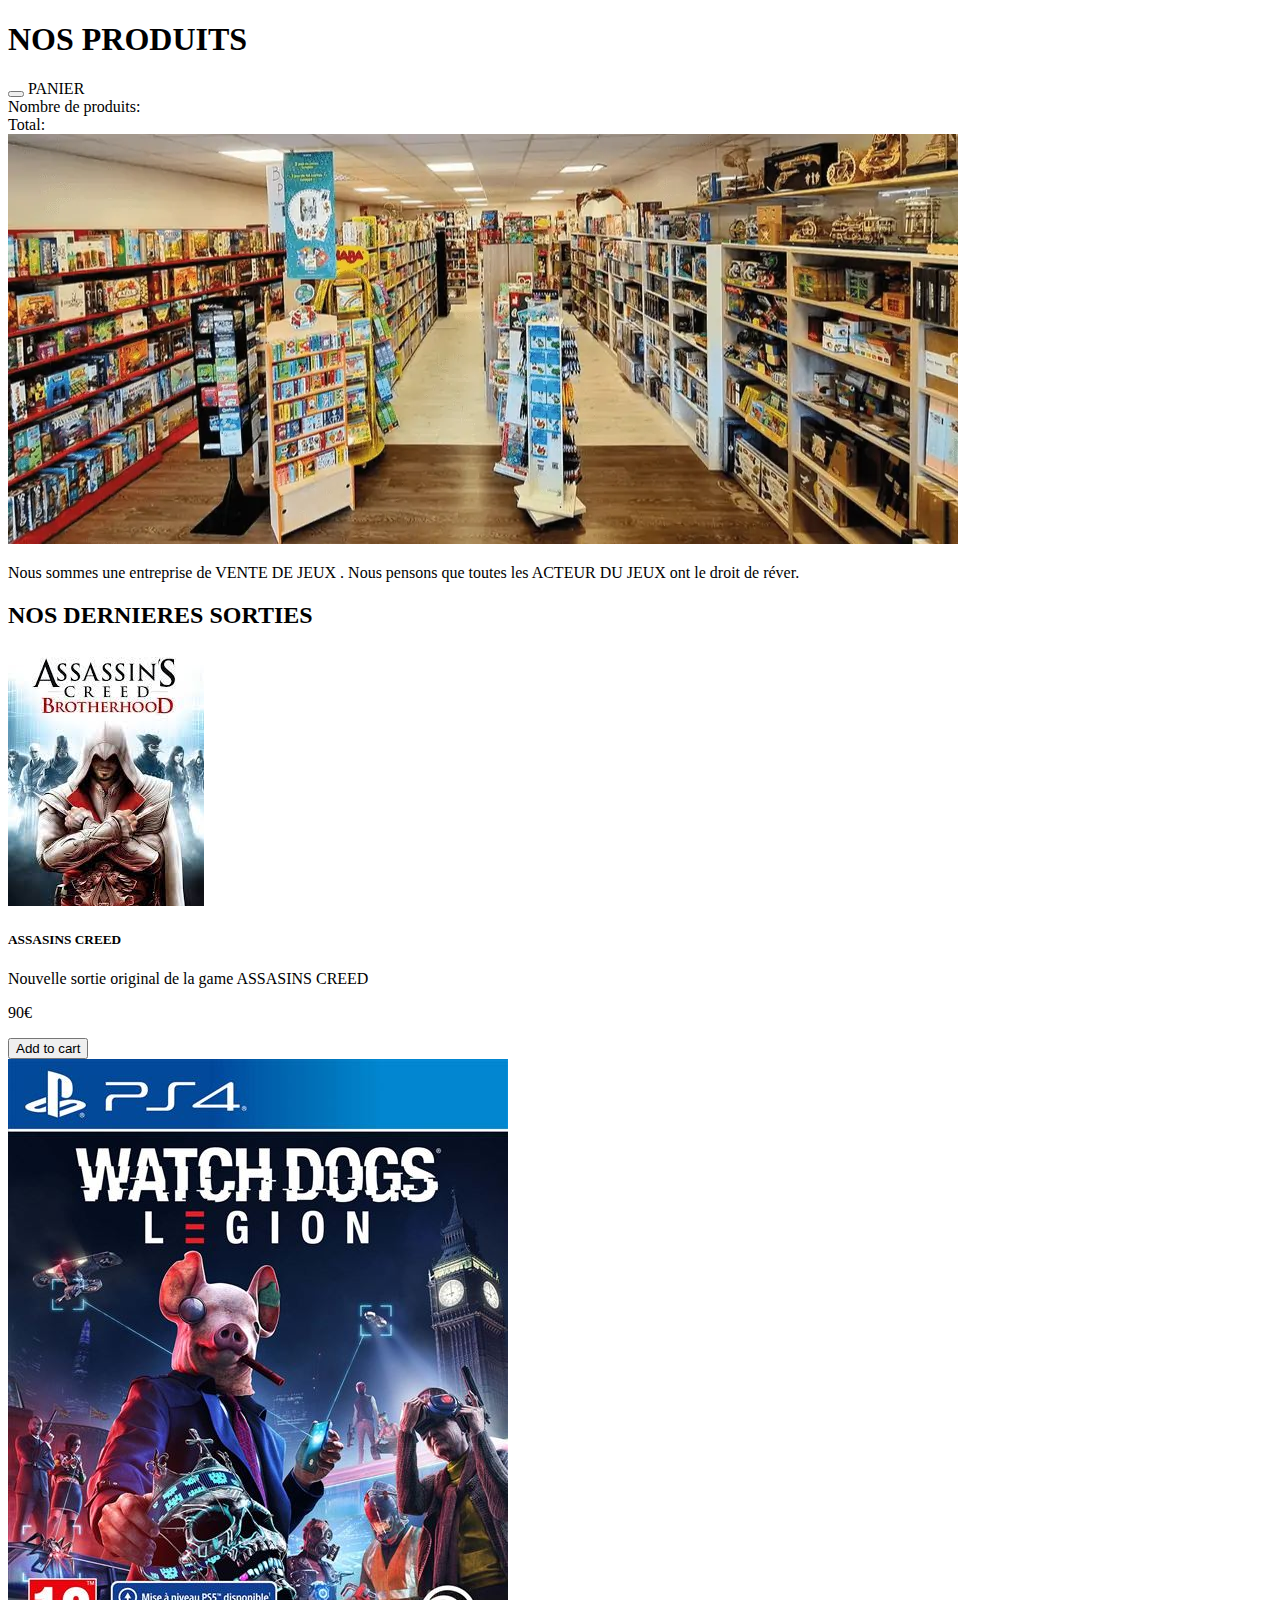
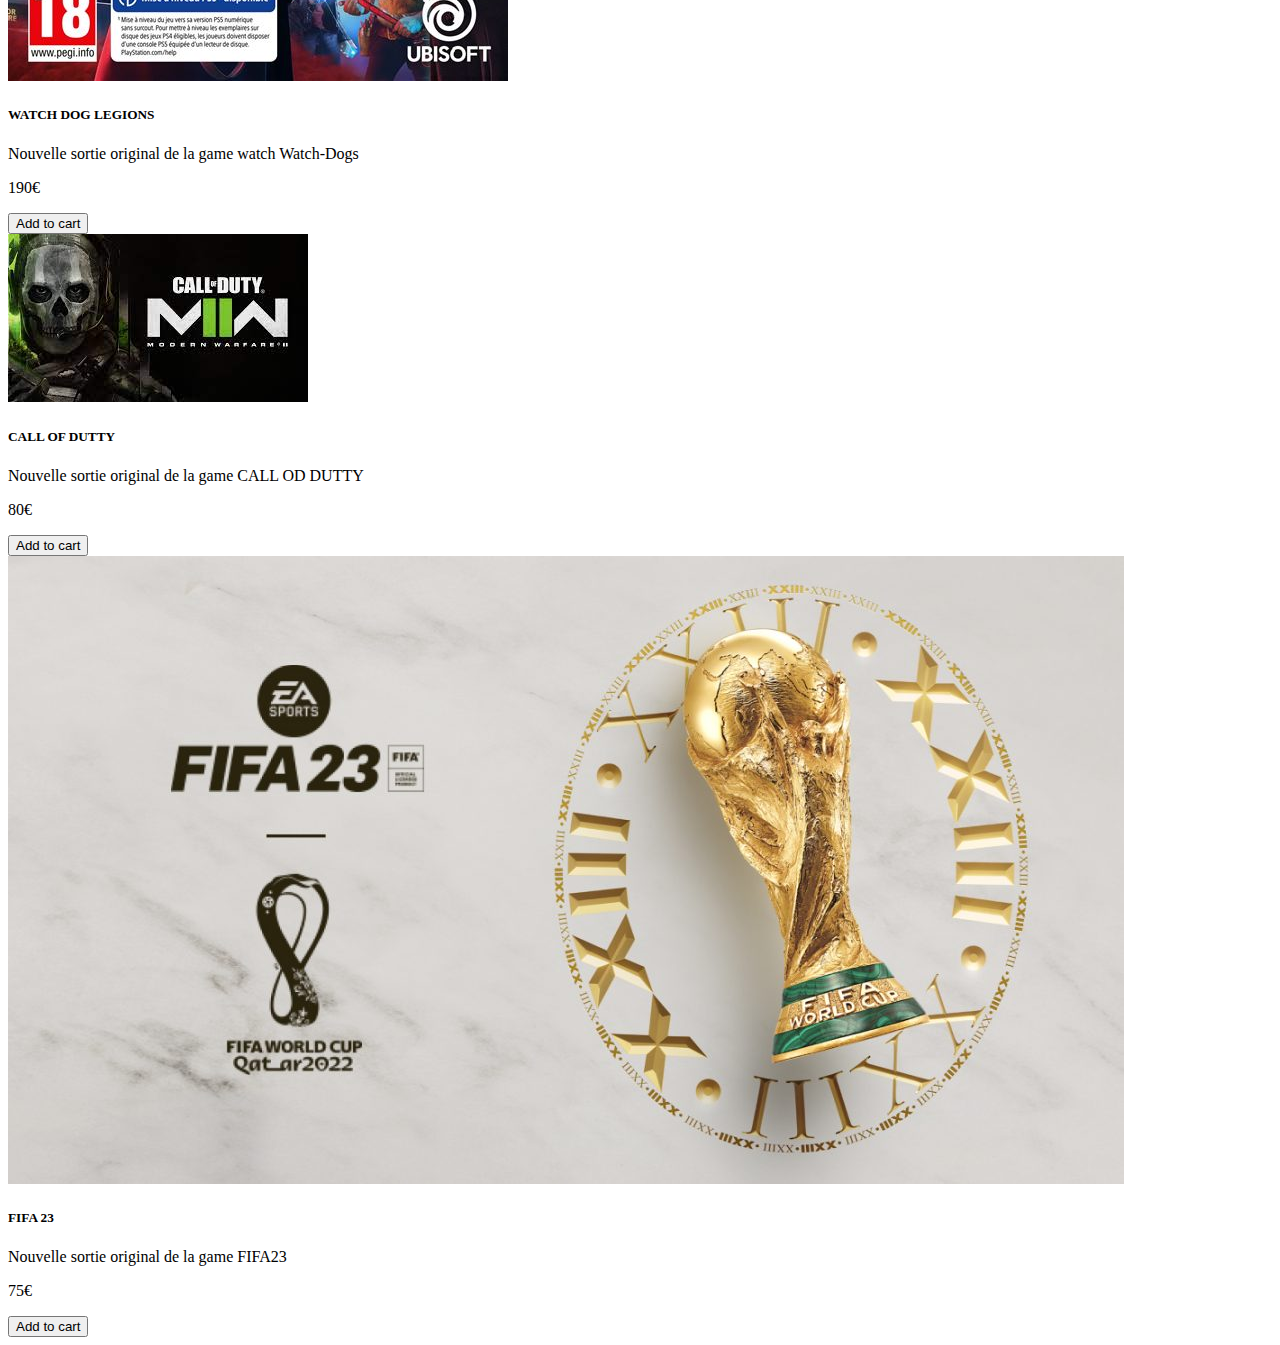
<file: index.html>
<!DOCTYPE html>
<html lang="fr">
<head>
    <meta charset="UTF-8">
    <meta http-equiv="X-UA-Compatible" content="IE=edge">
    <meta name="viewport" content="width=device-width, initial-scale=1.0">
    <link href="https://cdn.jsdelivr.net/npm/bootstrap@5.2.2/dist/css/bootstrap.min.css" rel="stylesheet" integrity="sha384-Zenh87qX5JnK2Jl0vWa8Ck2rdkQ2Bzep5IDxbcnCeuOxjzrPF/et3URy9Bv1WTRi" crossorigin="anonymous">
     <link rel="stylesheet" href="style.css">
    <title>produits</title>
</head>
<body>
    <header>
       <div class="container">
          <div class="row">
              <h1> NOS PRODUITS<h1>
          </div>
          <div class="col-2">
            <button type="button" class="snipcart-checkout"> </button> PANIER</button>
          </div>
          <div class="col-2"> Nombre de produits: <span class="snipcart-items-count"></span>
        </div>
        <div class="col-2">
            Total:
            <span class="snipcart-items-count"></span>
        </div>
          <div class="row">
              <div class="col">
                  <img class="img-fluid" src="BCD-Jeux_Entete.webp" />
              </div>
              <div class="col">
                    <p class="mt-5">
                        Nous sommes une entreprise de VENTE DE JEUX .
                        Nous pensons que toutes les ACTEUR DU JEUX ont le droit de réver.
                                            </p>
              </div>
          </div>
       </div>
    </header>

    <section>
        <div class="container">
            
            <div class="row">
                <h2 class="text-center">NOS DERNIERES SORTIES </h2>
            </div>
            <div class="row">
                <div class="col-3">
                    <div class="card"   >
                        <img src="ASSASIN CREED.jpeg" class="card-img-top" alt="...">
                        <div class="card-body">
                          <h5 class="card-title">ASSASINS CREED</h5>
                          <p class="card-text">
                            Nouvelle sortie original de la game ASSASINS CREED
                          </p>
                          <p class="card-text">
                            90€
                          </p>
                           <button class="btn btn-primary snipcart-add-item"
                            data-item-id="ASSASINS CREED"
                            data-item-price="90"
                            data-item-description="Nouvelle sortie original de la game ASSASINS CREED"
                            data-item-image="ASSASIN CREED.jpeg"
                            data-item-name="ASSASINS CREED"
                            data-item-stackable="never"
                            data-item-custom1-name="couleur"
                            data-item-custom1-options="noir|rouge|vert"
                            data-item-custom2-name="type"
                            data-item-custom2-options="PS4|PS5|XBOX"
                            data-item-custom3-name="gift"
                            data-item-custom3-type="checkbox"
                           >
                                Add to cart
                           </button>
                        </div>
                      </div>
                </div>
                <div class="col-3">
                    <div class="card"   >
                        <img src="Watch-Dogs-Legion-PS4.jpg" class="card-img-top" alt="...">
                        <div class="card-body">
                          <h5 class="card-title">WATCH DOG LEGIONS</h5>
                          <p class="card-text">
                            Nouvelle sortie original de la game watch Watch-Dogs
                          </p>
                          <p class="card-text">
                            190€
                          </p>
                           <button class="btn btn-primary snipcart-add-item"
                            data-item-id="WATCH DOG LEGIONS"
                            data-item-price="190"
                            data-item-description="Nouvelle sortie original de la game watch dog"
                            data-item-image="Watch-Dogs-Legion-PS4.jpg"
                            data-item-name="WATCH DOG LEGIONS"
                            data-item-stackable="never"
                            data-item-custom1-name="couleur"
                            data-item-custom1-options="VERT|NOIR|ROUGE"
                            data-item-custom2-name="type"
                            data-item-custom2-options="PS4|PS5|XBOX"
                            data-item-custom3-name="gift"
                            data-item-custom3-type="checkbox"
                           >
                                Add to cart
                           </button>
                        </div>
                      </div>
                </div>
                <div class="col-3">
                    <div class="card"   >
                        <img src="COD.jpeg" class="card-img-top" alt="...">
                        <div class="card-body">
                          <h5 class="card-title">CALL OF DUTTY </h5>
                          <p class="card-text">
                            Nouvelle sortie original de la game CALL OD DUTTY
                          </p>
                          <p class="card-text">
                            80€
                          </p>
                           <button class="btn btn-primary snipcart-add-item"
                            data-item-id="CALL OF DUTTY"
                            data-item-price="80"
                            data-item-description="Nouvelle sortie original de la game CALL OF DUTTY"
                            data-item-image="COD.jpeg"
                            data-item-name="CALL OF DUTTY"
                            data-item-stackable="never"
                            data-item-custom1-name="couleur"
                            data-item-custom1-options="noir|rouge|vert"
                            data-item-custom2-name="type"
                            data-item-custom2-options="PS4|PS5|XBOX"
                            data-item-custom3-name="gift"
                            data-item-custom3-type="checkbox"
                           >
                                Add to cart
                           </button>
                        </div>
                      </div>
                </div>
                <div class="col-3">
                    <div class="card"   >
                        <img src="FIFA23.jpg" class="card-img-top" alt="...">
                        <div class="card-body">
                          <h5 class="card-title">FIFA 23
                          </h5>
                          <p class="card-text">
                            Nouvelle sortie original de la game FIFA23 
                          </p>
                          <p class="card-text">
                            75€
                          </p>
                           <button class="btn btn-primary snipcart-add-item"
                            data-item-id="FIFA23"
                            data-item-price="75"
                            data-item-description="Nouvelle sortie original de la game FIFA23"
                            data-item-image="FIFA23.jpg"
                            data-item-name="FIFA23"
                            data-item-stackable="never"
                            data-item-custom1-name="couleur"
                            data-item-custom1-options="noir|rouge|vert"
                            data-item-custom2-name="type"
                            data-item-custom2-options="PS4|PS5|XBOX"
                            data-item-custom3-name="gift"
                            data-item-custom3-type="checkbox"
                           >
                                Add to cart
                           </button>
                        </div>
                      </div>
                </div>
            </div>

        </div> 
        
    </section>
    <script>
        window.SnipcartSettings = {
            publicApiKey: 'NTg3ZmYwMjMtMDcwMi00YTgzLTkyMzItNDM4NWY5YWQwZjYwNjM4MDQwOTY0OTIwNTkxNDY5',
            loadStrategy: 'on-user-interaction',
            modalStyle:"side",
            templatesUrl:"./tamplate.html"
        };
    
        (()=>{var c,d;(d=(c=window.SnipcartSettings).version)!=null||(c.version="3.0");var s,S;(S=(s=window.SnipcartSettings).timeoutDuration)!=null||(s.timeoutDuration=2750);var l,p;(p=(l=window.SnipcartSettings).domain)!=null||(l.domain="cdn.snipcart.com");var w,u;(u=(w=window.SnipcartSettings).protocol)!=null||(w.protocol="https");var f=window.SnipcartSettings.version.includes("v3.0.0-ci")||window.SnipcartSettings.version!="3.0"&&window.SnipcartSettings.version.localeCompare("3.4.0",void 0,{numeric:!0,sensitivity:"base"})===-1,m=["focus","mouseover","touchmove","scroll","keydown"];window.LoadSnipcart=o;document.readyState==="loading"?document.addEventListener("DOMContentLoaded",r):r();function r(){window.SnipcartSettings.loadStrategy?window.SnipcartSettings.loadStrategy==="on-user-interaction"&&(m.forEach(t=>document.addEventListener(t,o)),setTimeout(o,window.SnipcartSettings.timeoutDuration)):o()}var a=!1;function o(){if(a)return;a=!0;let t=document.getElementsByTagName("head")[0],e=document.querySelector("#snipcart"),i=document.querySelector(`src[src^="${window.SnipcartSettings.protocol}://${window.SnipcartSettings.domain}"][src$="snipcart.js"]`),n=document.querySelector(`link[href^="${window.SnipcartSettings.protocol}://${window.SnipcartSettings.domain}"][href$="snipcart.css"]`);e||(e=document.createElement("div"),e.id="snipcart",e.setAttribute("hidden","true"),document.body.appendChild(e)),v(e),i||(i=document.createElement("script"),i.src=`${window.SnipcartSettings.protocol}://${window.SnipcartSettings.domain}/themes/v${window.SnipcartSettings.version}/default/snipcart.js`,i.async=!0,t.appendChild(i)),n||(n=document.createElement("link"),n.rel="stylesheet",n.type="text/css",n.href=`${window.SnipcartSettings.protocol}://${window.SnipcartSettings.domain}/themes/v${window.SnipcartSettings.version}/default/snipcart.css`,t.prepend(n)),m.forEach(g=>document.removeEventListener(g,o))}function v(t){!f||(t.dataset.apiKey=window.SnipcartSettings.publicApiKey,window.SnipcartSettings.addProductBehavior&&(t.dataset.configAddProductBehavior=window.SnipcartSettings.addProductBehavior),window.SnipcartSettings.modalStyle&&(t.dataset.configModalStyle=window.SnipcartSettings.modalStyle),window.SnipcartSettings.currency&&(t.dataset.currency=window.SnipcartSettings.currency),window.SnipcartSettings.templatesUrl&&(t.dataset.templatesUrl=window.SnipcartSettings.templatesUrl))}})();
    </script>
</body>

</html>
</file>
<file: style.css>
.snipcart-item-line{
    background-color: rgb(43, 124, 116);
}
.snipcart-layout {
    background-color: black;
}
.container-row-col-2{color: azure;}
</file>
